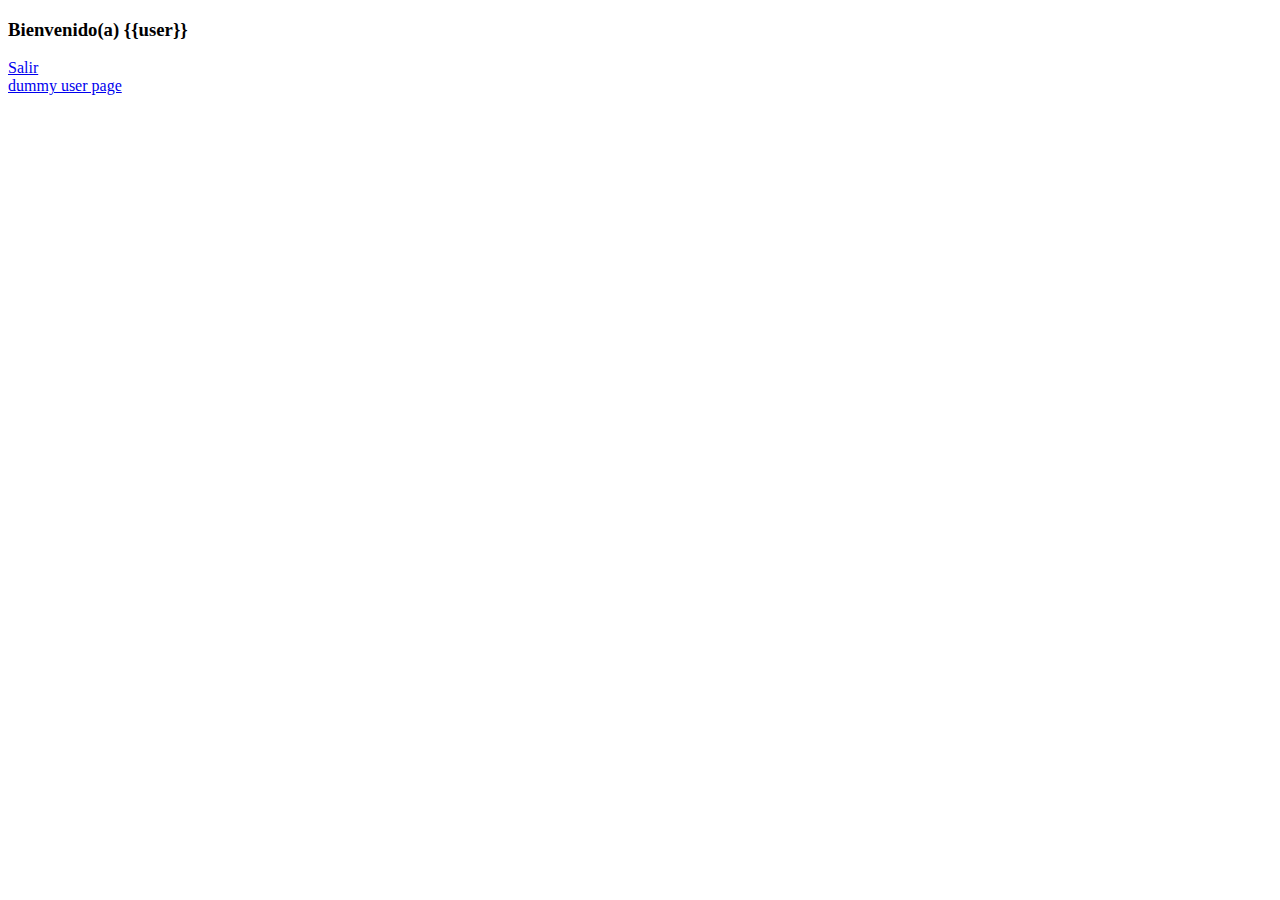
<file: views/user/index.html>
<!doctype html>
<html class="no-js" lang="en">
  <head>
    <meta charset="utf-8" />
    <meta http-equiv="x-ua-compatible" content="ie=edge">
    <meta name="viewport" content="width=device-width, initial-scale=1.0" />
    <title>Blog| Bienvenido</title>
  </head>
  <body >
    <h3>Bienvenido(a) {{user}} </h3>
    <a href="/logout">Salir</a><br>
    <a href="/user/dummy">dummy user page</a>
  </body>
</html>
</file>
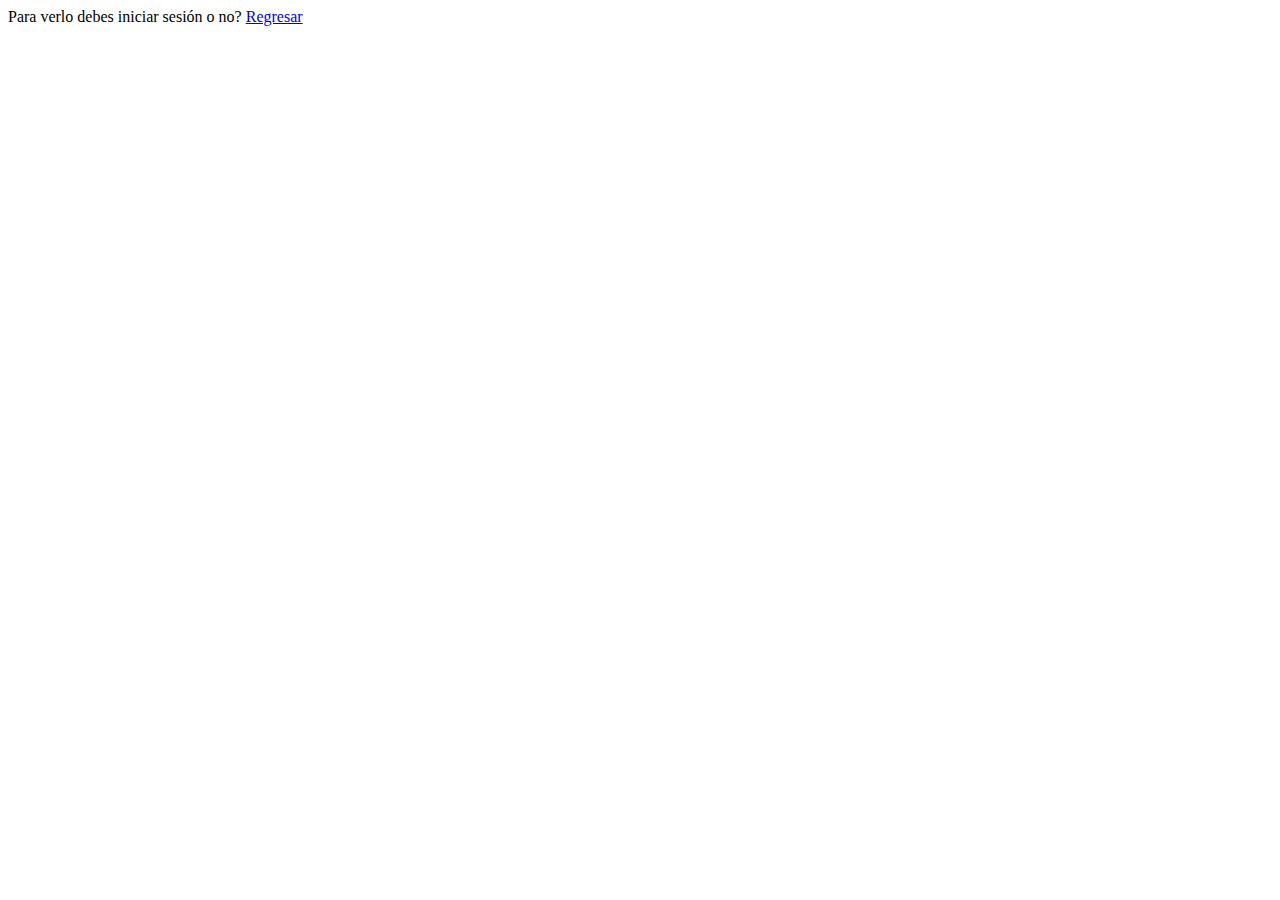
<file: views/user/dummy.html>
<!doctype html>
<html class="no-js" lang="en">
  <head>
    <meta charset="utf-8" />
    <meta http-equiv="x-ua-compatible" content="ie=edge">
    <meta name="viewport" content="width=device-width, initial-scale=1.0" />
    <title>Blog| Bienvenido</title>
  </head>
  <body >
    Para verlo debes iniciar sesión o no? <a href="/user">Regresar</a>
  </body>
</html>
</file>
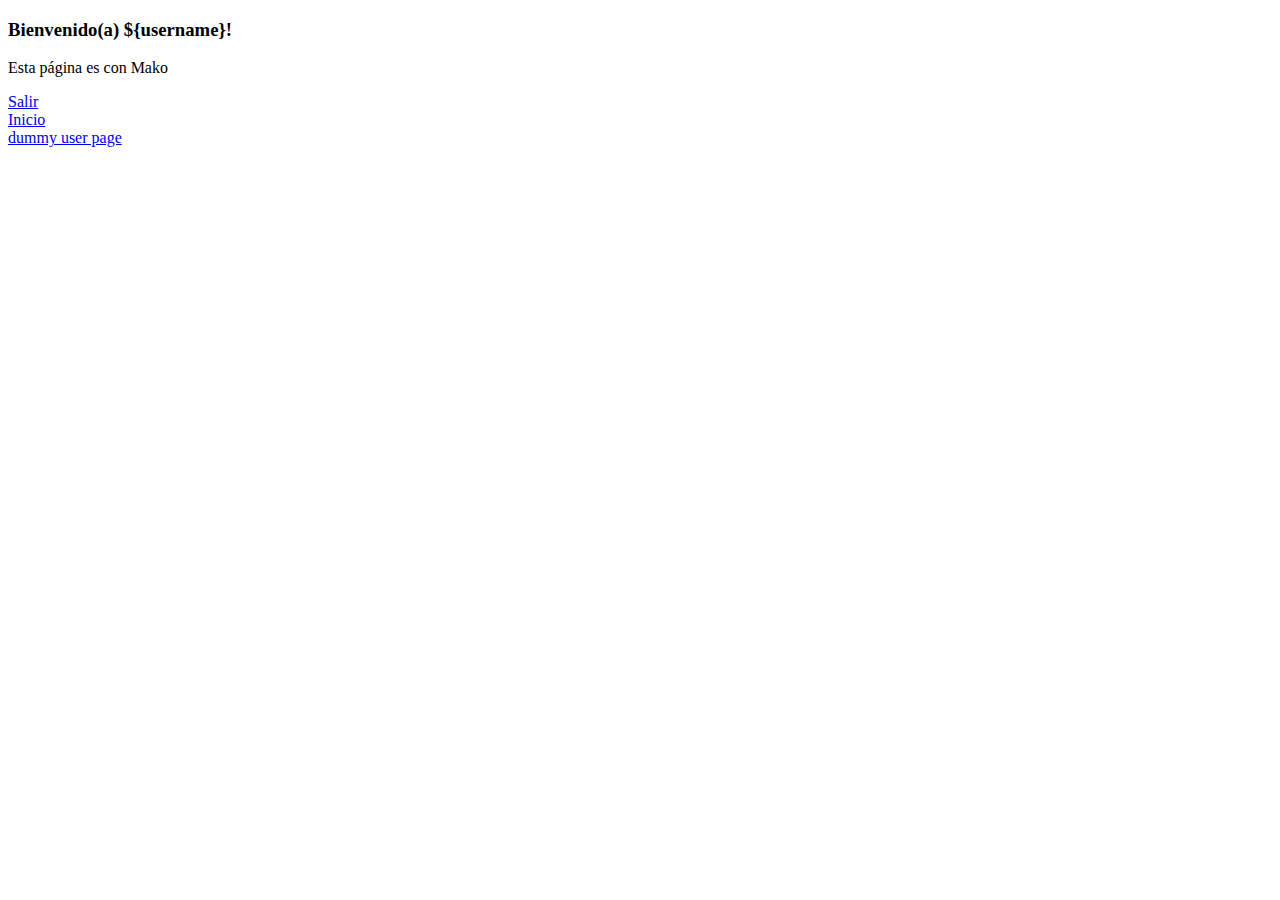
<file: views/user/using_mako.html>
<!doctype html>
<html class="no-js" lang="es-mx">
  <head>
    <meta charset="utf-8" />
    <meta http-equiv="x-ua-compatible" content="ie=edge">
    <meta name="viewport" content="width=device-width, initial-scale=1.0" />
    <title>Blog| Bienvenido</title>
  </head>
  <body >
    <h3>Bienvenido(a) ${username}! </h3>
    <p>Esta página es con Mako</p>
    <a href="/logout">Salir</a><br>
    <a href="/user">Inicio</a><br>
    <a href="/user/dummy">dummy user page</a>
  </body>
</html>
</file>
